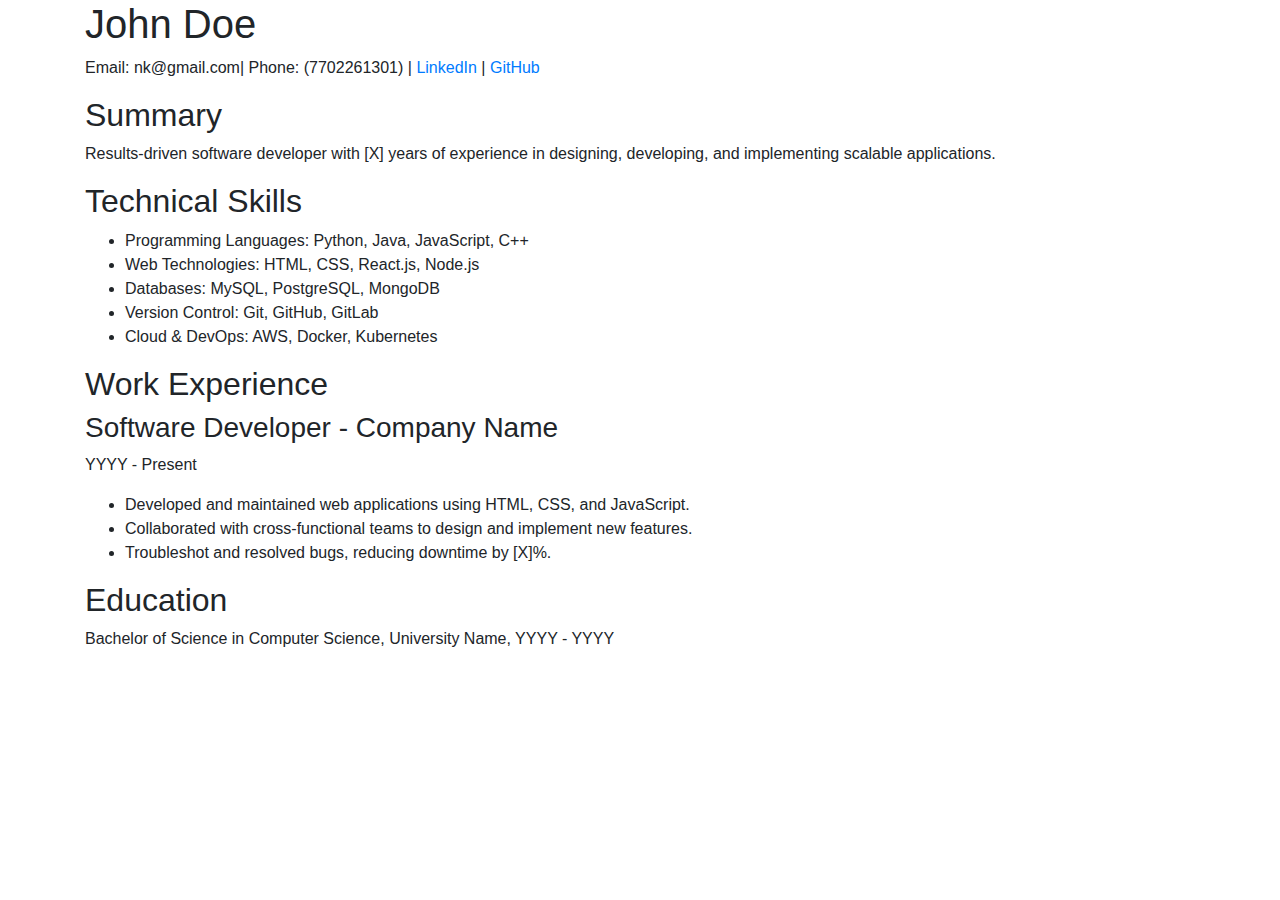
<file: public/about.html>
<head>
<link rel="stylesheet" href="https://cdn.jsdelivr.net/npm/bootstrap@4.3.1/dist/css/bootstrap.min.css" integrity="sha384-ggOyR0iXCbMQv3Xipma34MD+dH/1fQ784/j6cY/iJTQUOhcWr7x9JvoRxT2MZw1T" crossorigin="anonymous">
</head>
<body>
<div class="container d-flex flex-column justify-content-center">
  <h1>John Doe</h1>
  <p>Email: nk@gmail.com| Phone: (7702261301) | <a href="https://www.linkedin.com/feed/">LinkedIn</a> | <a href="#">GitHub</a></p>
  
  <div class="section">
      <h2>Summary</h2>
      <p>Results-driven software developer with [X] years of experience in designing, developing, and implementing scalable applications.</p>
  </div>

  <div class="section ">
      <h2>Technical Skills</h2>
      <ul>
          <li>Programming Languages: Python, Java, JavaScript, C++</li>
          <li>Web Technologies: HTML, CSS, React.js, Node.js</li>
          <li>Databases: MySQL, PostgreSQL, MongoDB</li>
          <li>Version Control: Git, GitHub, GitLab</li>
          <li>Cloud & DevOps: AWS, Docker, Kubernetes</li>
      </ul>
  </div>

  <div class="section">
      <h2>Work Experience</h2>
      <h3>Software Developer - Company Name</h3>
      <p>YYYY - Present</p>
      <ul>
          <li>Developed and maintained web applications using HTML, CSS, and JavaScript.</li>
          <li>Collaborated with cross-functional teams to design and implement new features.</li>
          <li>Troubleshot and resolved bugs, reducing downtime by [X]%.</li>
      </ul>
  </div>

  <div class="section">
      <h2>Education</h2>
      <p>Bachelor of Science in Computer Science, University Name, YYYY - YYYY</p>
  </div>
</div>
</body>
</file>
